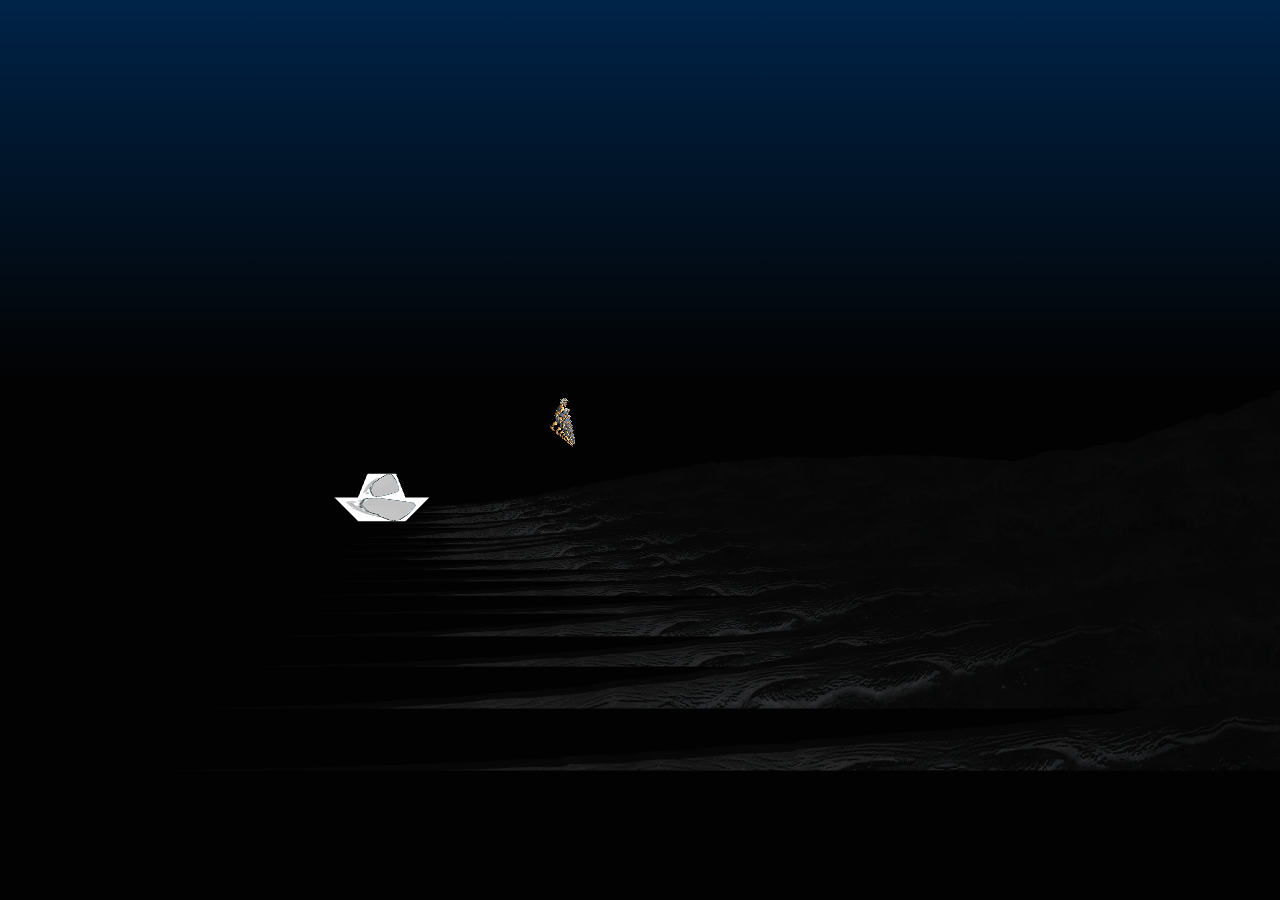
<file: index.html>
<!DOCTYPE html>
<html>
    <head>
        <title>Forgotten Future</title>
        <meta name="keywords" CONTENT="forgotten future, game, music, relay, open-source, platformer, 2.5D, sidescroller, action, moon, demo">
        <meta name="viewport" content="width=device-width, initial-scale=1">
        <script src="game.js"></script>
        <script src="render/stats/stats.js"></script>

        <script>"use strict";

            document.addEventListener("DOMContentLoaded", function() {
                var canvas = document.getElementById('ff-default-canvas');
                // ForgottenFuture.setBaseURL('game/');
                ForgottenFuture.addCanvas(canvas);
                ForgottenFuture.play();
            });
            setTimeout(
                function () {
                    console.log("Reloading...");
                    document.location.reload();
                },
                80000
            );
        </script>
        <style>
            #ff-default-canvas {
                width: 100%;
                height: 100%;
                position: fixed;
                left: 0;
                top: 0;
                /* background: rgb(216, 216, 216); */
                background-image: linear-gradient(0deg, #070707 58%, #0059b5 100%);
            }
        </style>
    </head>
    <body class='theme-minimal'>
        <canvas id="ff-default-canvas"></canvas>
    </body>
</html>
</file>
